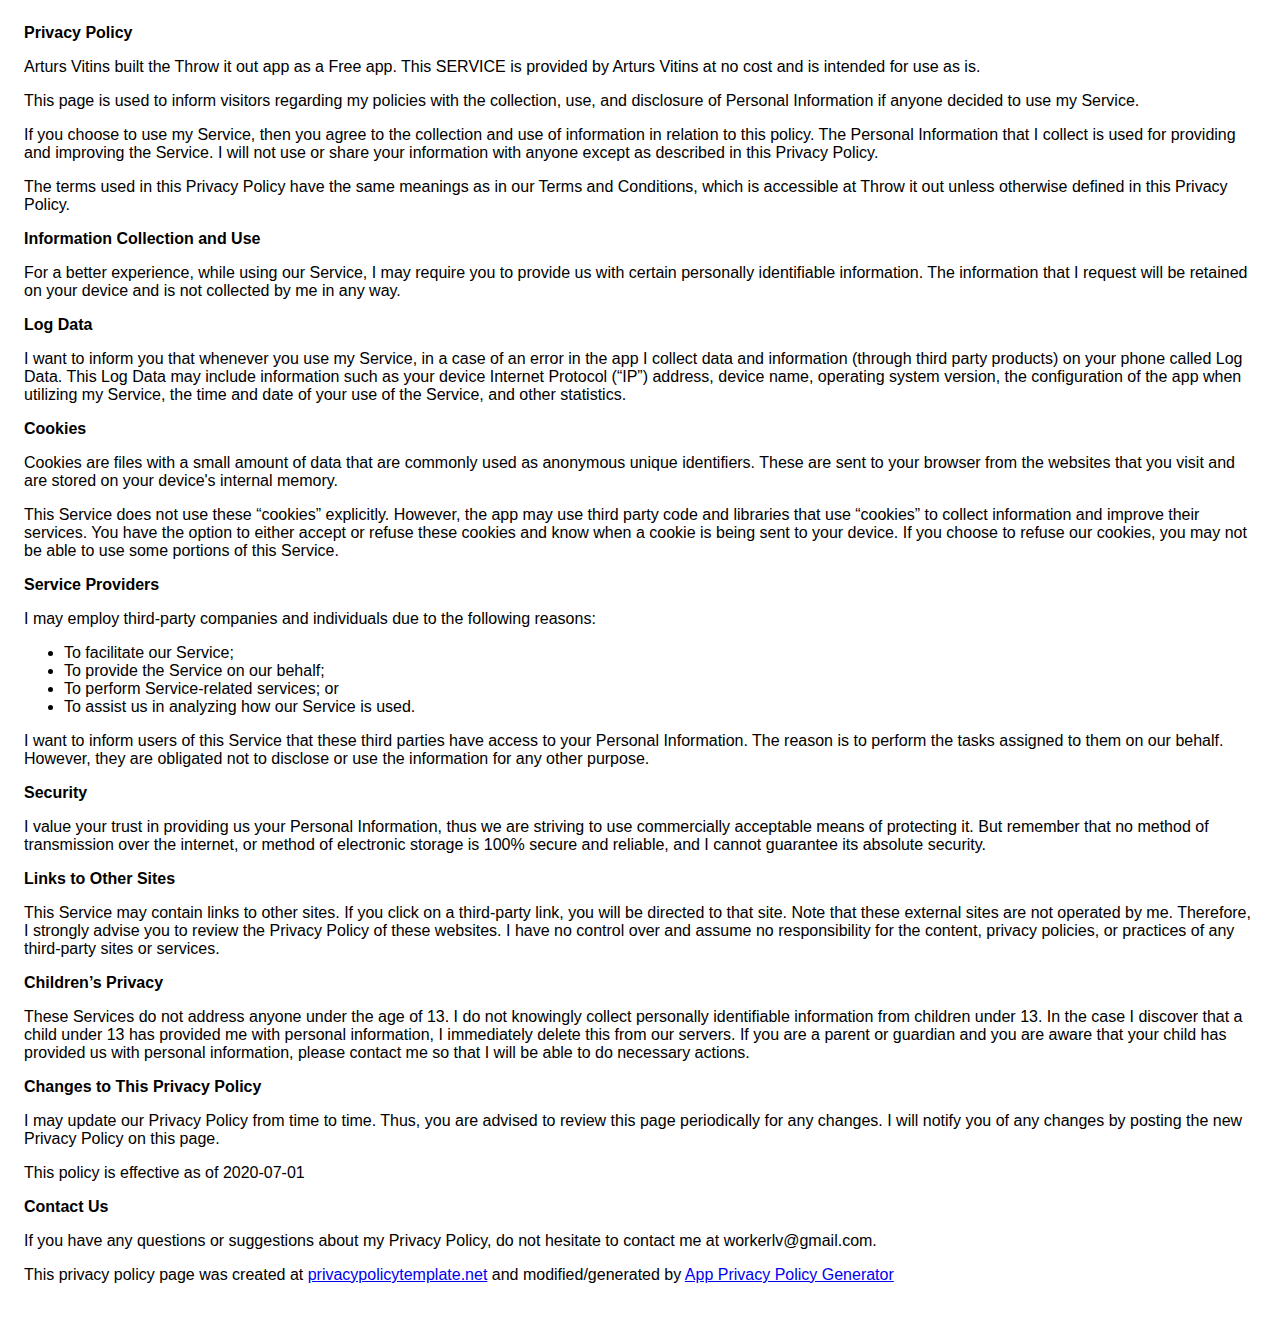
<file: privacy_policy_throw_it_out.html>
<!DOCTYPE html>
    <html>
    <head>
      <meta charset='utf-8'>
      <meta name='viewport' content='width=device-width'>
      <title>Privacy Policy</title>
      <style> body { font-family: 'Helvetica Neue', Helvetica, Arial, sans-serif; padding:1em; } </style>
    </head>
    <body>
    <strong>Privacy Policy</strong> <p>
                  Arturs Vitins built the Throw it out app as
                  a Free app. This SERVICE is provided by
                  Arturs Vitins at no cost and is intended for use as
                  is.
                </p> <p>
                  This page is used to inform visitors regarding my
                  policies with the collection, use, and disclosure of Personal
                  Information if anyone decided to use my Service.
                </p> <p>
                  If you choose to use my Service, then you agree to
                  the collection and use of information in relation to this
                  policy. The Personal Information that I collect is
                  used for providing and improving the Service. I will not use or share your information with
                  anyone except as described in this Privacy Policy.
                </p> <p>
                  The terms used in this Privacy Policy have the same meanings
                  as in our Terms and Conditions, which is accessible at
                  Throw it out unless otherwise defined in this Privacy Policy.
                </p> <p><strong>Information Collection and Use</strong></p> <p>
                  For a better experience, while using our Service, I
                  may require you to provide us with certain personally
                  identifiable information. The information that
                  I request will be retained on your device and is not collected by me in any way.
                </p> <!----> <p><strong>Log Data</strong></p> <p>
                  I want to inform you that whenever you
                  use my Service, in a case of an error in the app
                  I collect data and information (through third party
                  products) on your phone called Log Data. This Log Data may
                  include information such as your device Internet Protocol
                  (“IP”) address, device name, operating system version, the
                  configuration of the app when utilizing my Service,
                  the time and date of your use of the Service, and other
                  statistics.
                </p> <p><strong>Cookies</strong></p> <p>
                  Cookies are files with a small amount of data that are
                  commonly used as anonymous unique identifiers. These are sent
                  to your browser from the websites that you visit and are
                  stored on your device's internal memory.
                </p> <p>
                  This Service does not use these “cookies” explicitly. However,
                  the app may use third party code and libraries that use
                  “cookies” to collect information and improve their services.
                  You have the option to either accept or refuse these cookies
                  and know when a cookie is being sent to your device. If you
                  choose to refuse our cookies, you may not be able to use some
                  portions of this Service.
                </p> <p><strong>Service Providers</strong></p> <p>
                  I may employ third-party companies and
                  individuals due to the following reasons:
                </p> <ul><li>To facilitate our Service;</li> <li>To provide the Service on our behalf;</li> <li>To perform Service-related services; or</li> <li>To assist us in analyzing how our Service is used.</li></ul> <p>
                  I want to inform users of this Service
                  that these third parties have access to your Personal
                  Information. The reason is to perform the tasks assigned to
                  them on our behalf. However, they are obligated not to
                  disclose or use the information for any other purpose.
                </p> <p><strong>Security</strong></p> <p>
                  I value your trust in providing us your
                  Personal Information, thus we are striving to use commercially
                  acceptable means of protecting it. But remember that no method
                  of transmission over the internet, or method of electronic
                  storage is 100% secure and reliable, and I cannot
                  guarantee its absolute security.
                </p> <p><strong>Links to Other Sites</strong></p> <p>
                  This Service may contain links to other sites. If you click on
                  a third-party link, you will be directed to that site. Note
                  that these external sites are not operated by me.
                  Therefore, I strongly advise you to review the
                  Privacy Policy of these websites. I have
                  no control over and assume no responsibility for the content,
                  privacy policies, or practices of any third-party sites or
                  services.
                </p> <p><strong>Children’s Privacy</strong></p> <p>
                  These Services do not address anyone under the age of 13.
                  I do not knowingly collect personally
                  identifiable information from children under 13. In the case
                  I discover that a child under 13 has provided
                  me with personal information, I immediately
                  delete this from our servers. If you are a parent or guardian
                  and you are aware that your child has provided us with
                  personal information, please contact me so that
                  I will be able to do necessary actions.
                </p> <p><strong>Changes to This Privacy Policy</strong></p> <p>
                  I may update our Privacy Policy from
                  time to time. Thus, you are advised to review this page
                  periodically for any changes. I will
                  notify you of any changes by posting the new Privacy Policy on
                  this page.
                </p> <p>This policy is effective as of 2020-07-01</p> <p><strong>Contact Us</strong></p> <p>
                  If you have any questions or suggestions about my
                  Privacy Policy, do not hesitate to contact me at workerlv@gmail.com.
                </p> <p>
                  This privacy policy page was created at
                  <a href="https://privacypolicytemplate.net" target="_blank" rel="noopener noreferrer">privacypolicytemplate.net</a>
                  and modified/generated by
                  <a href="https://app-privacy-policy-generator.firebaseapp.com/" target="_blank" rel="noopener noreferrer">App Privacy Policy Generator</a></p>
    </body>
    </html>
</file>
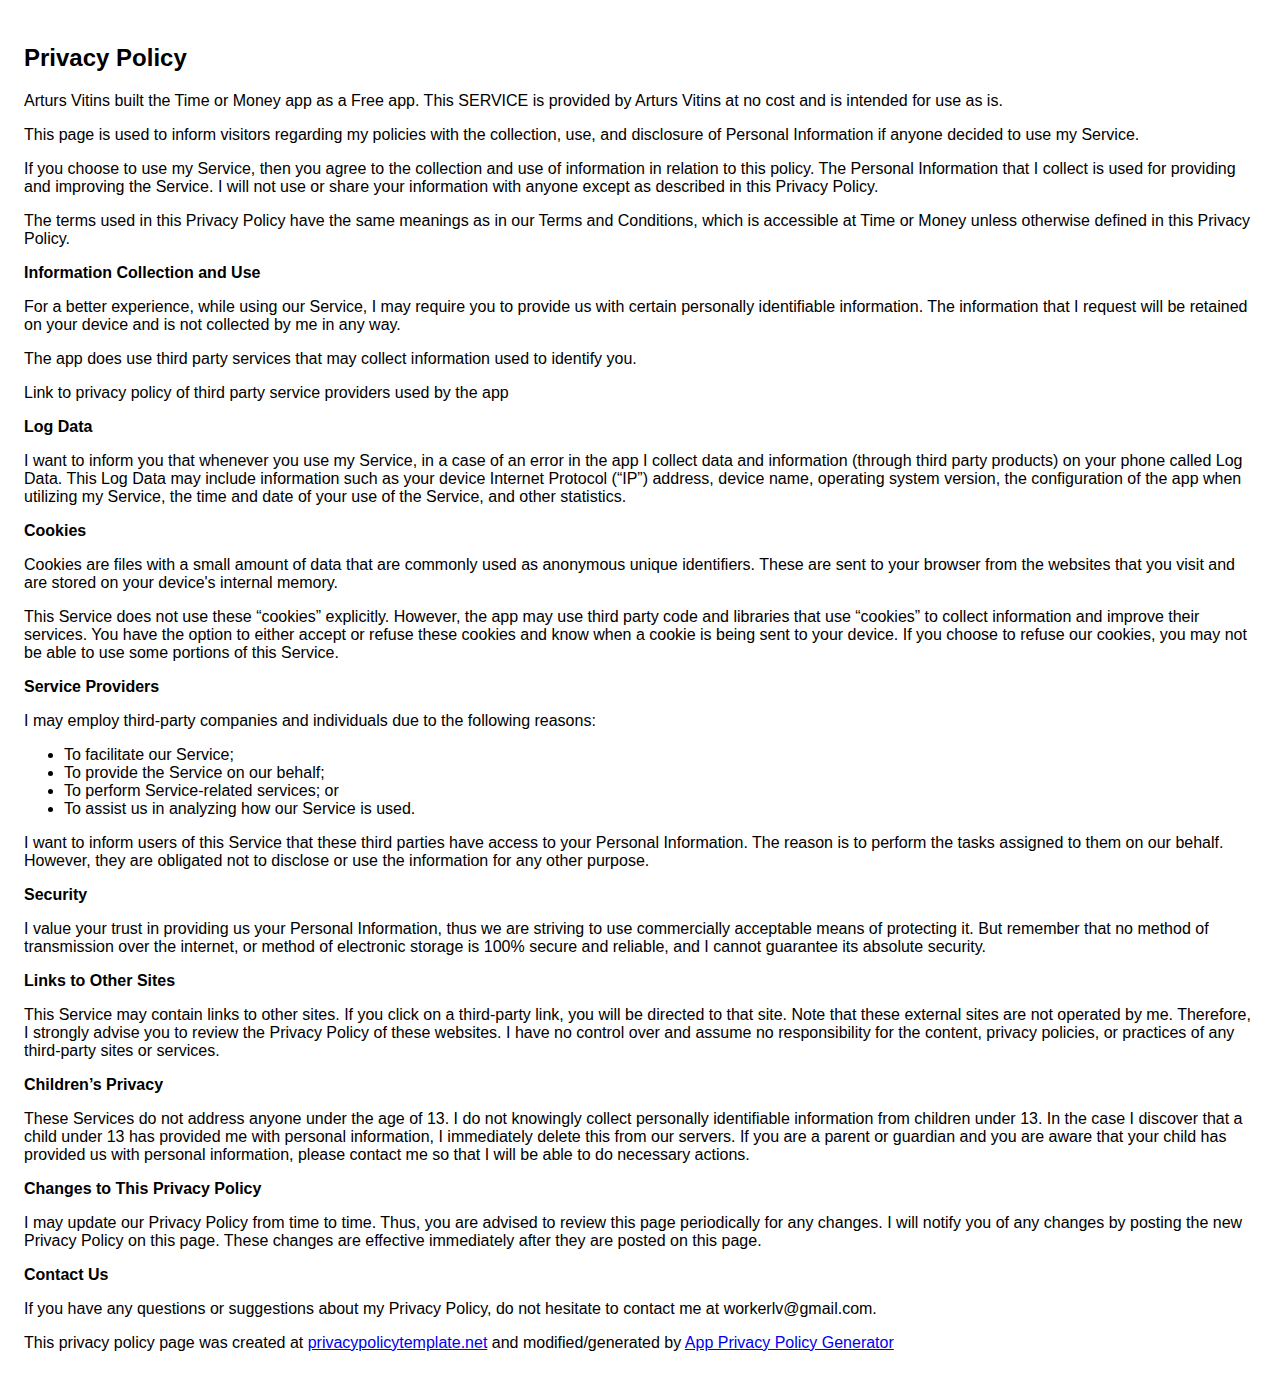
<file: privacy_policy_TOM.html>
<!DOCTYPE html>
    <html>
    <head>
      <meta charset='utf-8'>
      <meta name='viewport' content='width=device-width'>
      <title>Privacy Policy</title>
      <style> body { font-family: 'Helvetica Neue', Helvetica, Arial, sans-serif; padding:1em; } </style>
    </head>
    <body>
    <h2>Privacy Policy</h2> <p>
                    Arturs Vitins built the Time or Money app as
                    a Free app. This SERVICE is provided by
                    Arturs Vitins at no cost and is intended for
                    use as is.
                  </p> <p>
                    This page is used to inform visitors regarding
                    my policies with the collection, use, and
                    disclosure of Personal Information if anyone decided to use
                    my Service.
                  </p> <p>
                    If you choose to use my Service, then you agree
                    to the collection and use of information in relation to this
                    policy. The Personal Information that I collect is
                    used for providing and improving the Service.
                    I will not use or share your
                    information with anyone except as described in this Privacy
                    Policy.
                  </p> <p>
                    The terms used in this Privacy Policy have the same meanings
                    as in our Terms and Conditions, which is accessible at
                    Time or Money unless otherwise defined in this Privacy
                    Policy.
                  </p> <p><strong>Information Collection and Use</strong></p> <p>
                    For a better experience, while using our Service,
                    I may require you to provide us with certain
                    personally identifiable information. The
                    information that I request will be
                    retained on your device and is not collected by me in any way.
                  </p> <p>
                    The app does use third party services that may collect
                    information used to identify you.
                  </p> <div><p>
                      Link to privacy policy of third party service providers
                      used by the app
                    </p> <ul><!----><!----><!----><!----><!----><!----><!----><!----><!----><!----><!----><!----><!----><!----></ul></div> <p><strong>Log Data</strong></p> <p>
                    I want to inform you that whenever
                    you use my Service, in a case of an error in the
                    app I collect data and information (through third
                    party products) on your phone called Log Data. This Log Data
                    may include information such as your device Internet
                    Protocol (“IP”) address, device name, operating system
                    version, the configuration of the app when utilizing
                    my Service, the time and date of your use of the
                    Service, and other statistics.
                  </p> <p><strong>Cookies</strong></p> <p>
                    Cookies are files with a small amount of data that are
                    commonly used as anonymous unique identifiers. These are
                    sent to your browser from the websites that you visit and
                    are stored on your device's internal memory.
                  </p> <p>
                    This Service does not use these “cookies” explicitly.
                    However, the app may use third party code and libraries that
                    use “cookies” to collect information and improve their
                    services. You have the option to either accept or refuse
                    these cookies and know when a cookie is being sent to your
                    device. If you choose to refuse our cookies, you may not be
                    able to use some portions of this Service.
                  </p> <p><strong>Service Providers</strong></p> <p>
                    I may employ third-party companies
                    and individuals due to the following reasons:
                  </p> <ul><li>To facilitate our Service;</li> <li>To provide the Service on our behalf;</li> <li>To perform Service-related services; or</li> <li>To assist us in analyzing how our Service is used.</li></ul> <p>
                    I want to inform users of this
                    Service that these third parties have access to your
                    Personal Information. The reason is to perform the tasks
                    assigned to them on our behalf. However, they are obligated
                    not to disclose or use the information for any other
                    purpose.
                  </p> <p><strong>Security</strong></p> <p>
                    I value your trust in providing us
                    your Personal Information, thus we are striving to use
                    commercially acceptable means of protecting it. But remember
                    that no method of transmission over the internet, or method
                    of electronic storage is 100% secure and reliable, and
                    I cannot guarantee its absolute security.
                  </p> <p><strong>Links to Other Sites</strong></p> <p>
                    This Service may contain links to other sites. If you click
                    on a third-party link, you will be directed to that site.
                    Note that these external sites are not operated by
                    me. Therefore, I strongly advise you to
                    review the Privacy Policy of these websites.
                    I have no control over and assume no
                    responsibility for the content, privacy policies, or
                    practices of any third-party sites or services.
                  </p> <p><strong>Children’s Privacy</strong></p> <p>
                    These Services do not address anyone under the age of 13.
                    I do not knowingly collect personally
                    identifiable information from children under 13. In the case
                    I discover that a child under 13 has provided
                    me with personal information,
                    I immediately delete this from our servers. If you
                    are a parent or guardian and you are aware that your child
                    has provided us with personal information, please contact
                    me so that I will be able to do
                    necessary actions.
                  </p> <p><strong>Changes to This Privacy Policy</strong></p> <p>
                    I may update our Privacy Policy from
                    time to time. Thus, you are advised to review this page
                    periodically for any changes. I will
                    notify you of any changes by posting the new Privacy Policy
                    on this page. These changes are effective immediately after
                    they are posted on this page.
                  </p> <p><strong>Contact Us</strong></p> <p>
                    If you have any questions or suggestions about
                    my Privacy Policy, do not hesitate to contact
                    me at workerlv@gmail.com.
                  </p> <p>
                    This privacy policy page was created at
                    <a href="https://privacypolicytemplate.net" target="_blank">privacypolicytemplate.net</a>
                    and modified/generated by
                    <a href="https://app-privacy-policy-generator.firebaseapp.com/" target="_blank">App Privacy Policy Generator</a></p>
    </body>
    </html>
</file>
